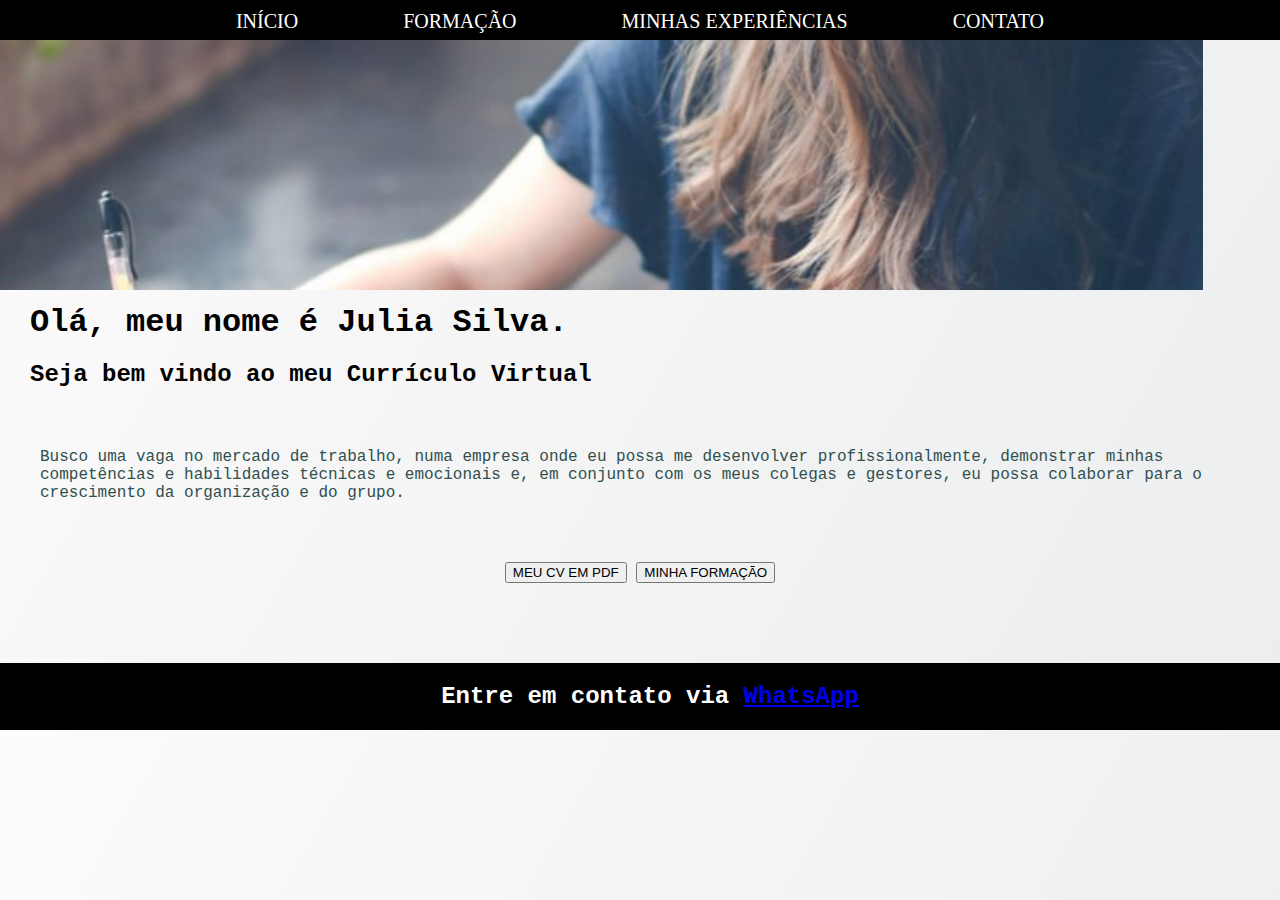
<file: index.html>
<!DOCTYPE html>
<html lang="pt-br">

<head>
    <meta charset="UTF-8">
    <meta name="viewport" content="width=device-width, initial-scale=1.0">
    <title>Meu Currículo Virtual - Minhas Experiência</title>
    <link rel="stylesheet" href="style.css">
</head>

<body>
    
    <header>
        <nav>
            <a href="index.html" alt"Início">INÍCIO</a>
            <a href="formacao.html" alt"Sobre">FORMAÇÃO</a>
            <a href="minhas-experiencias.html" alt"Minhas Experiências">MINHAS EXPERIÊNCIAS</a>
            <a href="contato.html" alt"CONTATO">CONTATO</a>
        </nav>
    </header>

    <main>
        <section class="destaque">
            <div>
                <img src="julia-silva.jpg" alt"MEU NOME AQUI>
            </div>
            <div>
                <h1>Olá, meu nome é Julia Silva.</h1>
                <h2>Seja bem vindo ao meu Currículo Virtual</h2>
            </div>
        </section>

        <section class="destaque-linha">
            <p>Busco uma vaga no mercado de trabalho, numa empresa onde eu possa me desenvolver profissionalmente, demonstrar minhas competências e habilidades técnicas e emocionais e, em conjunto com os meus colegas e gestores, eu possa colaborar para o crescimento da organização e do grupo.</p>
        </sectiom>

        <div>
            <p class="box-botoes">
            <button href="#" alt"Clique para baixar">MEU CV EM PDF</button> <button a href="formacao.html" alt="Minha formação">MINHA FORMAÇÃO</button>
        </p>
        </div>
    </main>

    <footer>
        <h2 class="footer"> Entre em contato via <a href="https://www.convertte.com.br/gerador-link-whatsapp/" target="_blank">WhatsApp</a></h2>
    </footer>

</body>

</html>
</file>
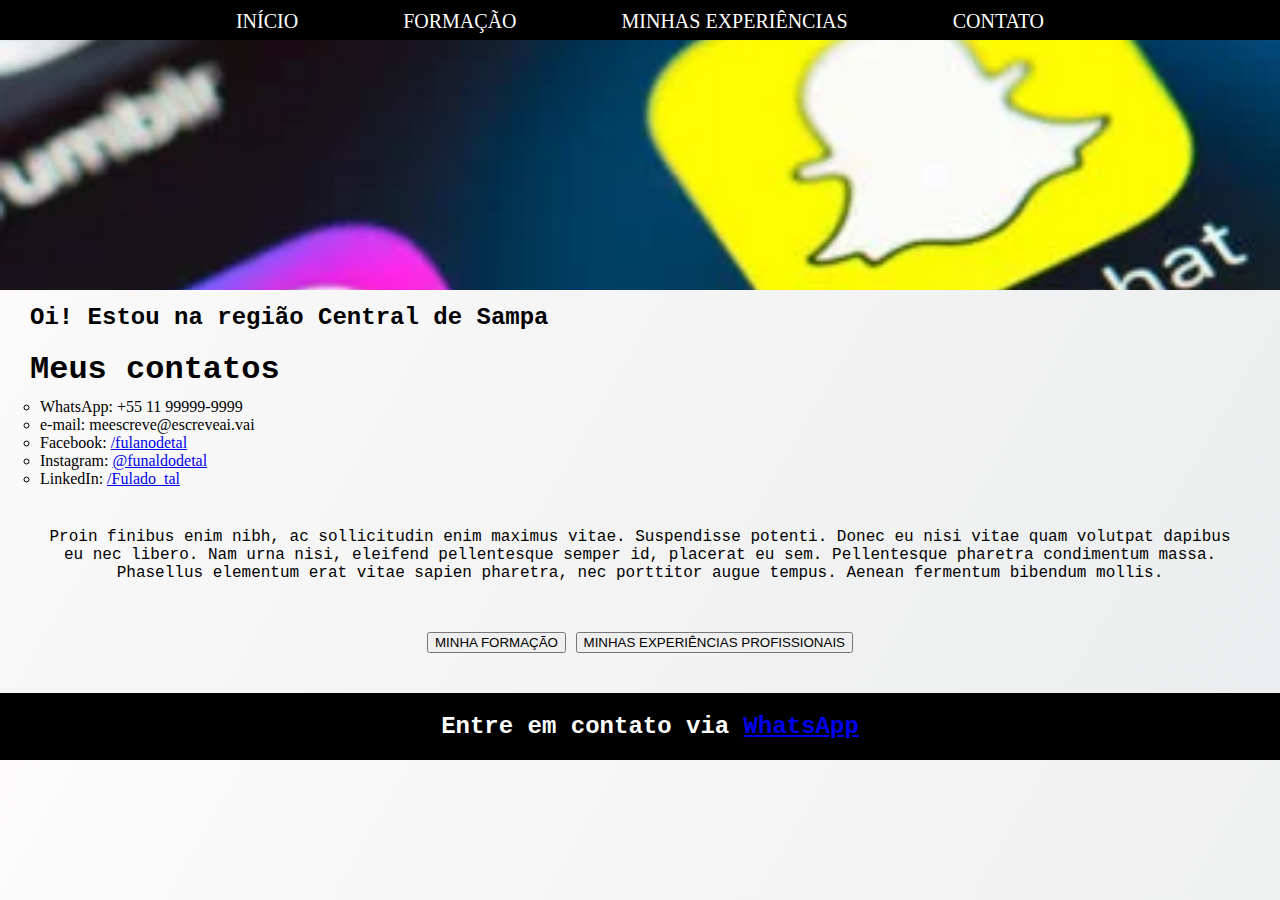
<file: contato.html>
<!DOCTYPE html>
<html lang="pt-br">

<head>
    <meta charset="UTF-8">
    <meta name="viewport" content="width=device-width, initial-scale=1.0">
    <title>Meu Currículo Virtual - Contato</title>
    <link rel="stylesheet" href="style.css">
</head>

<body>

    <header>
        <nav>
            <a href="index.html" alt"Início">INÍCIO</a>
            <a href="formacao.html" alt"Sobre">FORMAÇÃO</a>
            <a href="minhas-experiencias.html" alt"Minhas Experiências">MINHAS EXPERIÊNCIAS</a>
            <a href="contato.html" alt"CONTATO">CONTATO</a>
        </nav>
    </header>

    <main>
        <section class="destaque">
            <img src="redes-sociais.jpg">
            </div>
            
            <div>
                <h2>Oi! Estou na região Central de Sampa</h2>
                <h1>Meus contatos</h1>
                    <div>
                        <ul>
                            <li type="circle"> WhatsApp: +55 11 99999-9999</li>
                            <li type="circle"> e-mail: <mailto: meescreve@escreveai.vai></mailto>meescreve@escreveai.vai</li>
                            <li type="circle"> Facebook: <a href="#" src="Meu Face">/fulanodetal</a></li>
                            <li type="circle"> Instagram: <a href="#" src="Meu Insta">@funaldodetal</a></li>
                            <li type="circle"> LinkedIn: <a href="#" src="Meu Linked">/Fulado_tal</a></li>
                        </ul>
                    </div>
            </div>
               
        <section>
        
        <Sec>    
            <p class="box-botoes">
                Proin finibus enim nibh, ac sollicitudin enim maximus vitae. Suspendisse potenti. Donec eu nisi vitae quam volutpat dapibus eu nec libero. Nam urna nisi, eleifend pellentesque semper id, placerat eu sem. Pellentesque pharetra condimentum massa. Phasellus elementum erat vitae sapien pharetra, nec porttitor augue tempus. Aenean fermentum bibendum mollis.
            </p>
        </section>
        <div>
            <p class="box-botoes">
            <button href="formacao.html" alt"">MINHA FORMAÇÃO</button> <button href="minhas-experiencias alt="">MINHAS EXPERIÊNCIAS PROFISSIONAIS</button>
        </p>
        </div>
    </main>

    <footer>
        <h2 class="footer"> Entre em contato via <a href="https://www.convertte.com.br/gerador-link-whatsapp/" target="_blank">WhatsApp</a></h2>
    </footer>
</body>
</html>
</file>
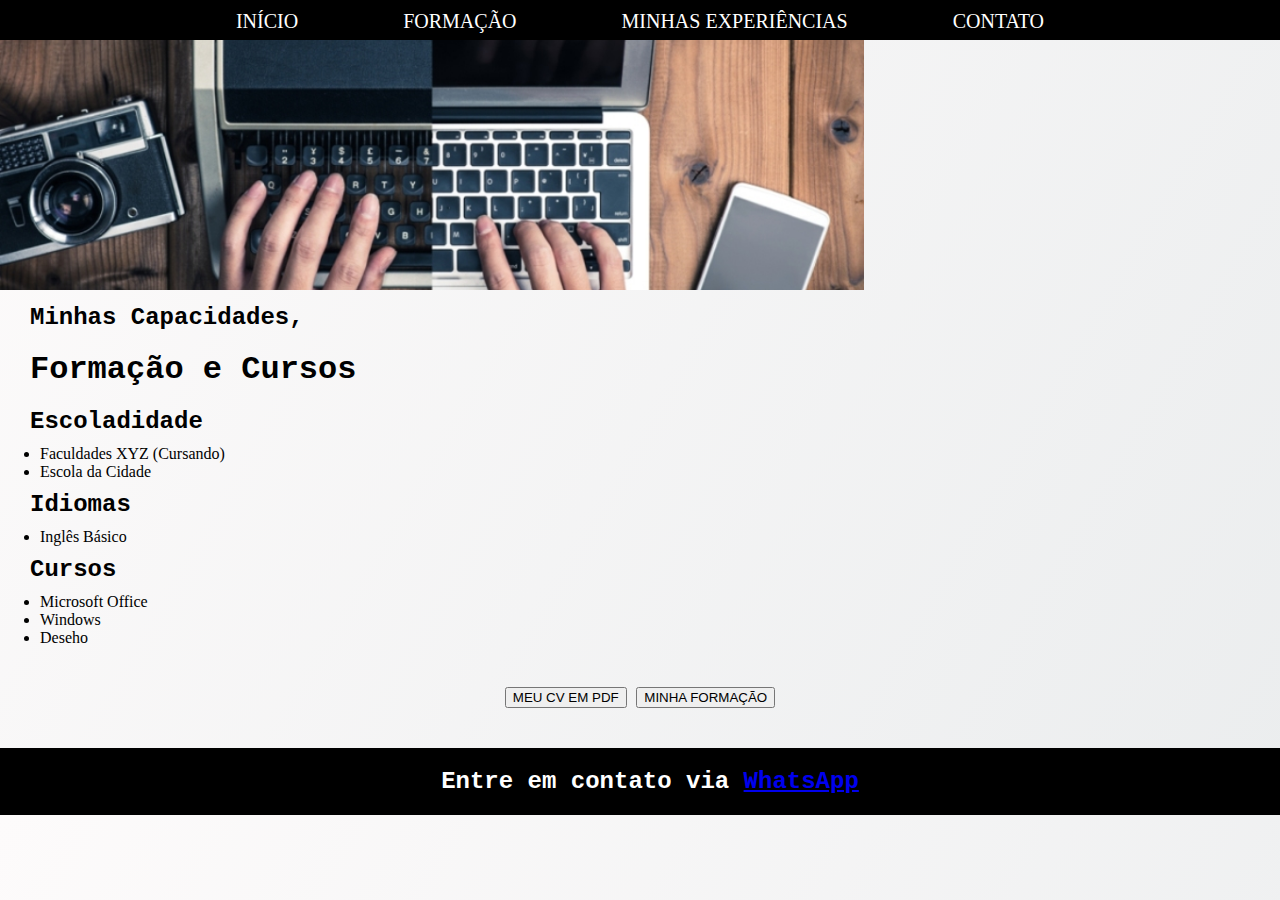
<file: formacao.html>
<!DOCTYPE html>
<html lang="pt-br">

<head>
    <meta charset="UTF-8">
    <meta name="viewport" content="width=device-width, initial-scale=1.0">
    <title>Meu Currículo Virtual - Minhas Experiência</title>
    <link rel="stylesheet" href="style.css">
</head>

<body>
    
    <header>
        <nav>
            <a href="index.html" alt"Início">INÍCIO</a>
            <a href="formacao.html" alt"Sobre">FORMAÇÃO</a>
            <a href="minhas-experiencias.html" alt"Minhas Experiências">MINHAS EXPERIÊNCIAS</a>
            <a href="contato.html" alt"CONTATO">CONTATO</a>
        </nav>
    </header>

    <main>
        
        <section class="destaque">
            <div>
                <img src="formacao-site.jpg" alt"MEU NOME AQUI>
            </div>
            <div>
                <h2>Minhas Capacidades,</h2>
                <h1>Formação e Cursos</h1>
            </div>
        </section>

            <section>
            <h2>Escoladidade</h2>
                <ul>
                <li>Faculdades XYZ (Cursando)</li>
                <li>Escola da Cidade</li>
                </ul>
            </div>
            <div>
            <h2>Idiomas</h2>
                <ul>
                <li>Inglês Básico</li>
                </ul>
            </div>
            <div>
            <h2>Cursos</h2>
                <ul>
                <li>Microsoft Office</li>
                <li>Windows</li>
                <li>Deseho</li>
                </ul>
            </div>               
        </sectiom>

        <div>
            <p class="box-botoes">
            <button href="#" alt"Clique para baixar">MEU CV EM PDF</button> <button a href="formacao.html" alt="Minha formação">MINHA FORMAÇÃO</button>
        </p>
        </div>
    </main>

    <footer>
        <h2 class="footer"> Entre em contato via <a href="https://www.convertte.com.br/gerador-link-whatsapp/" target="_blank">WhatsApp</a></h2>
    </footer>

</body>

</html>
</file>
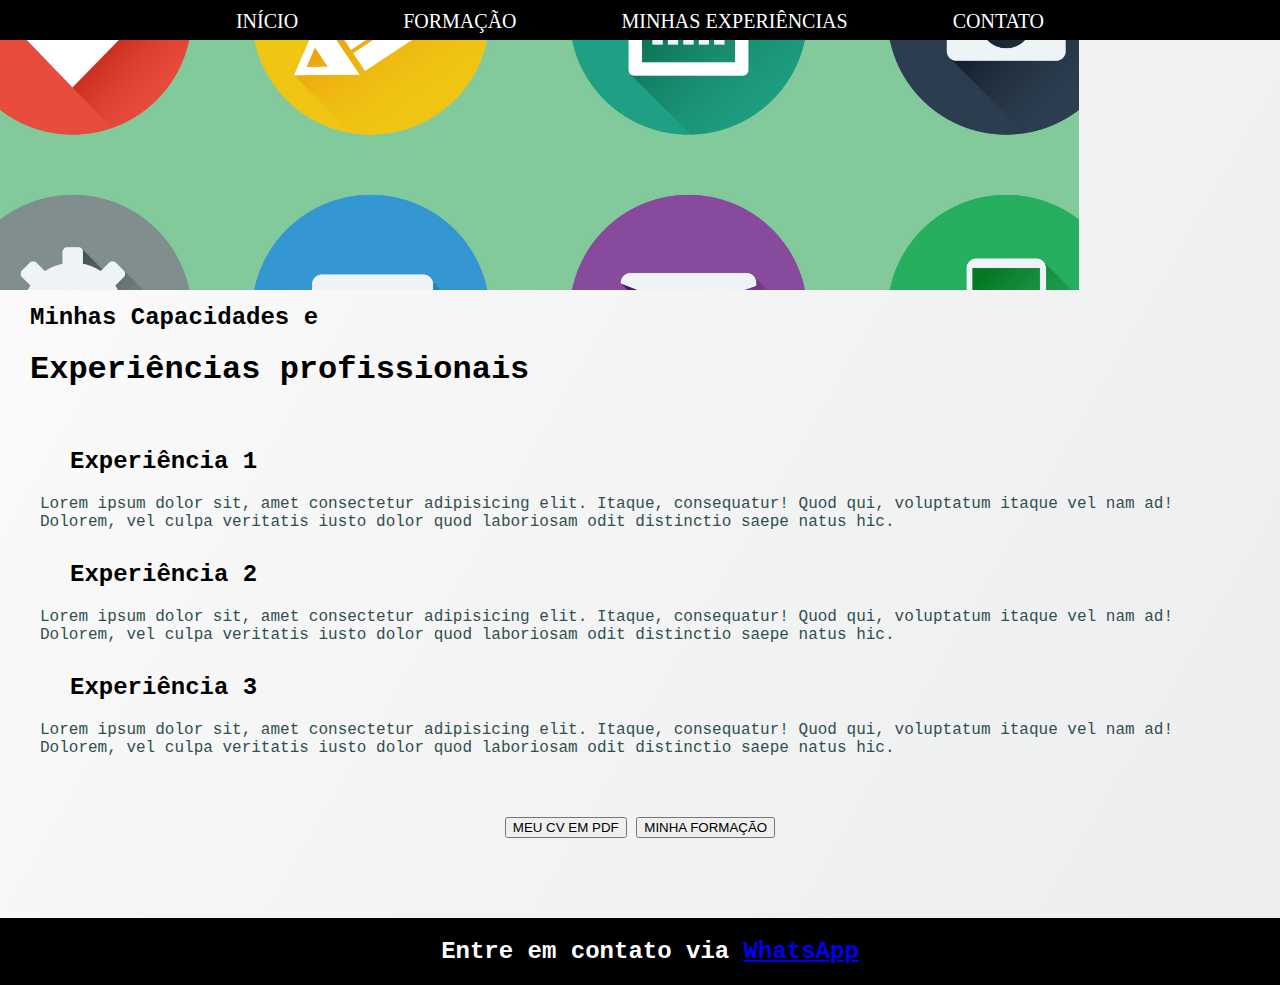
<file: minhas-experiencias.html>
<!DOCTYPE html>
<html lang="pt-br">

<head>
    <meta charset="UTF-8">
    <meta name="viewport" content="width=device-width, initial-scale=1.0">
    <title>Meu Currículo Virtual - Minhas Experiências</title>
    <link rel="stylesheet" href="style.css">
</head>

<body>
    <header>
        <nav>
            <a href="index.html" alt"Início">INÍCIO</a>
            <a href="formacao.html" alt"Sobre">FORMAÇÃO</a>
            <a href="minhas-experiencias.html" alt"Minhas Experiências">MINHAS EXPERIÊNCIAS</a>
            <a href="contato.html" alt"CONTATO">CONTATO</a>
        </nav>
    </header>

    <main>
        <section class="destaque">
            <div>
                <img src="experiencias-profissionais.jpg" alt"MEU NOME AQUI>
            </div>
            <div>
                <h2>Minhas Capacidades e</h2>
                <h1>Experiências profissionais</h1>
                </div>
        </section>

        <section class="destaque-linha">
            <div class="exp">
            <h2>Experiência 1</h2>
                <p>Lorem ipsum dolor sit, amet consectetur adipisicing elit. Itaque, consequatur! Quod qui, voluptatum itaque vel nam ad! Dolorem, vel culpa veritatis iusto dolor quod laboriosam odit distinctio saepe natus hic.
            </div>
            <div>
            <h2>Experiência 2</h2>
                <p>Lorem ipsum dolor sit, amet consectetur adipisicing elit. Itaque, consequatur! Quod qui, voluptatum itaque vel nam ad! Dolorem, vel culpa veritatis iusto dolor quod laboriosam odit distinctio saepe natus hic.
            </div>
            <div>
            <h2>Experiência 3</h2>
                <p>Lorem ipsum dolor sit, amet consectetur adipisicing elit. Itaque, consequatur! Quod qui, voluptatum itaque vel nam ad! Dolorem, vel culpa veritatis iusto dolor quod laboriosam odit distinctio saepe natus hic.
            </div>               
        </sectiom>
        <div>
            <p class="box-botoes">
            <button href="#" alt"Clique para baixar">MEU CV EM PDF</button> <button a href="formacao.html" alt="Minha formação">MINHA FORMAÇÃO</button>
        </p>
        </div>
    </main>

    <footer>
        <h2 class="footer"> Entre em contato via <a href="https://www.convertte.com.br/gerador-link-whatsapp/" target="_blank">WhatsApp</a></h2>
    </footer>
</body>
</html>
</file>
<file: style.css>
html * {
    margin: 0px;
}

header {
    background-color: #000000;
    font-size: 16px;
    text-align: center;
    padding: 10px;
}

body {
    background-image: linear-gradient(120deg, #fdfbfb 0%, #ebedee 100%);
}

footer {
    background-color: #000000;
    color: #FFFFFF;
    text-align: center;
    font-size: 16px;
    text-decoration: none;
    padding: 10px;
}

h1 {
    padding: 10px 10px 10px 30px;
    font-family: "Courier New", "Monaco", "monospace";
    size: 72px;
}

h2 {
    padding: 10px 10px 10px 30px;
    font-family: "Courier New", "Monaco", "monospace";
    size: 40px;
}

p {
    color: darkslategrey;
    font-family: "Courier New", "Monaco", "monospace";
    size: 24px;
    padding: 10px 0px 20px 0px
}

.destaque {
    display: table-row;
    align-items: center;
}

.destaque-linha {
    padding: 20px;
    margin: 20px;
    justify-content: center;
    align-items: center;
}

.box-botoes {
    text-align: center;
    margin: 30px;
    padding: 10px;
    color: black;
}

img {
    width: 200%;
    height: 250px;
    object-fit: cover;
} 

nav {
    background-color:black;
    font-size: 20px;
    margin-bottom: 20px;
    height: 0px;
}

nav a {
    color: #FFFFFF;
    text-decoration: none;
    margin: 0px 50px;
}
</file>
